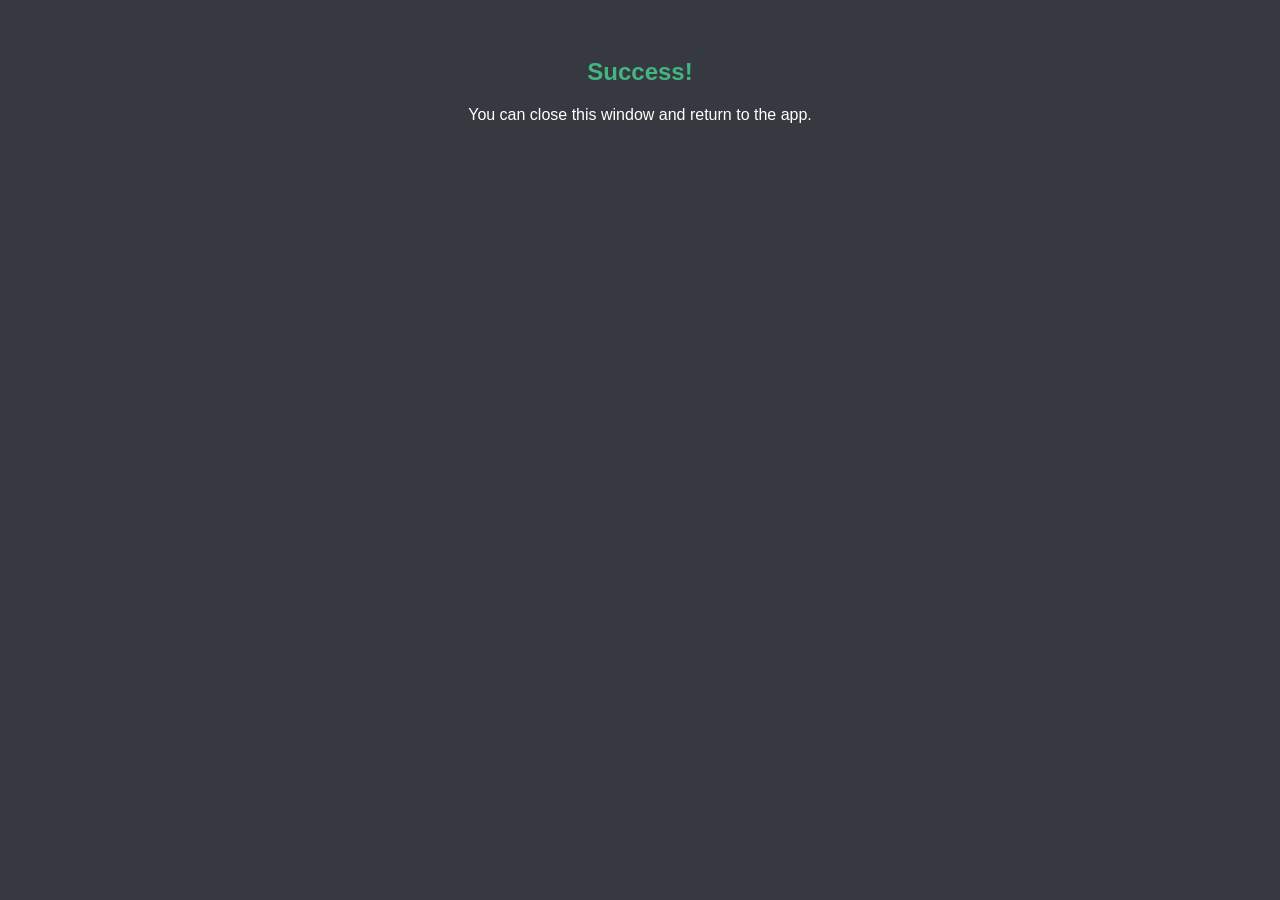
<file: Servers/backend/success.html>
<html><body style='background:#36393f; color:white; font-family:sans-serif; text-align:center; padding-top:50px;'>
    <h2 style='color:#43b581'>Success!</h2><p>You can close this window and return to the app.</p>
    <script>window.close();</script>
</body></html>
</file>
